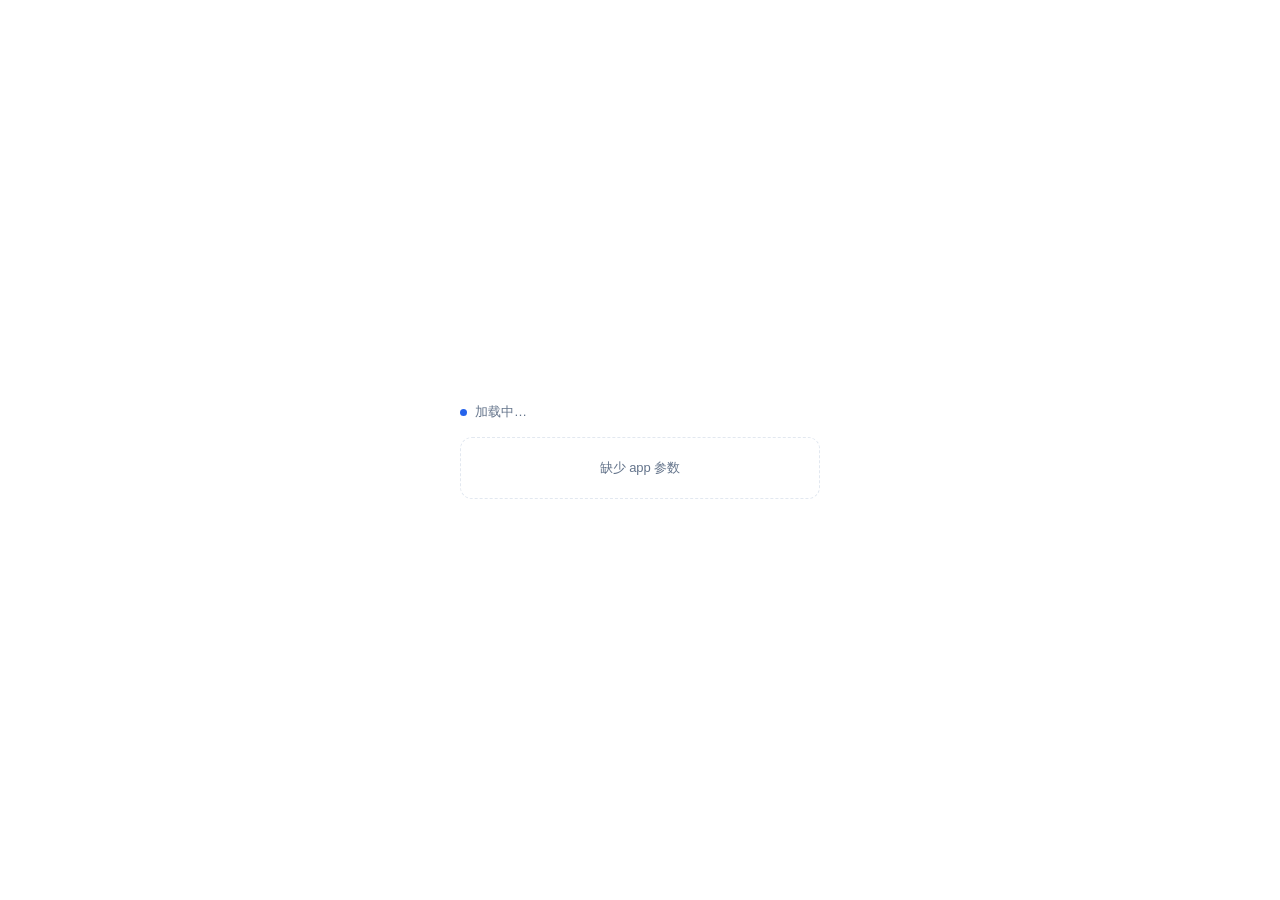
<file: embed.html>
<!DOCTYPE html>
<html lang="zh-CN">
<head>
<meta charset="utf-8">
<meta name="viewport" content="width=device-width, initial-scale=1">
<title>登录 · R6T5 合作伙伴</title>
<style>
:root{--bg:#ffffff;--line:#e2e8f0;--text:#0f172a;--muted:#64748b;--accent:#2563eb;--accent-soft:rgba(37,99,235,.1);--ok:#1f7a4d}
*{box-sizing:border-box}
body{margin:0;font:14px/1.7 -apple-system,BlinkMacSystemFont,"Segoe UI","PingFang SC","Microsoft YaHei",sans-serif;color:var(--text);background:var(--bg);display:flex;align-items:center;justify-content:center;min-height:100vh;padding:18px}
.box{width:100%;max-width:360px}
.brand{display:flex;align-items:center;gap:8px;font-size:13px;color:var(--muted);margin-bottom:14px}
.dot{width:7px;height:7px;border-radius:50%;background:var(--accent)}
.tabs{display:flex;gap:8px;margin-bottom:12px}
.tabs button{flex:1;padding:8px;border-radius:8px;border:1px solid var(--line);background:#fff;font-size:13px;cursor:pointer;color:var(--text)}
.tabs button.on{background:var(--accent);border-color:var(--accent);color:#fff}
input{width:100%;padding:10px;border:1px solid var(--line);border-radius:8px;margin-bottom:8px;font-size:13px;font-family:inherit}
input:focus{outline:none;border-color:var(--accent);box-shadow:0 0 0 3px var(--accent-soft)}
.go{width:100%;padding:10px;border:none;border-radius:8px;background:var(--ok);color:#fff;font-size:13.5px;cursor:pointer}
.go:disabled{opacity:.6}
.or{display:flex;align-items:center;gap:10px;margin:14px 0 12px}
.or i{flex:1;height:1px;background:var(--line)}
.or span{font-size:12px;color:#8a939e}
.hub{width:100%;padding:10px;border:1px solid var(--line);border-radius:8px;background:#fff;color:var(--text);font-size:13px;cursor:pointer}
.note{font-size:12px;color:var(--muted);margin-top:8px}
.msg{font-size:12.5px;min-height:18px;margin-top:8px;color:#b03030}
.ok{color:var(--ok)}
.block{padding:18px;border:1px dashed var(--line);border-radius:12px;color:var(--muted);font-size:13px;text-align:center;line-height:1.8}
</style>
</head>
<body>
<div class="box" id="box">
  <div class="brand"><span class="dot"></span><span id="appName">加载中…</span></div>
  <div id="ui">
    <div class="tabs"><button id="tabLogin" class="on">登录</button><button id="tabSignup">注册</button></div>
    <input id="email" placeholder="邮箱" autocomplete="username">
    <input id="pw" type="password" placeholder="密码（至少 6 位）" autocomplete="current-password">
    <button class="go" id="go">登录</button>
    <div class="msg" id="msg"></div>
    <div class="or"><i></i><span>或</span><i></i></div>
    <button class="hub" id="hub">R6T5 Hub 通行证登录</button>
    <div class="note">用 R6T5 Hub 账号登录，与本站邮箱账号相互独立。</div>
  </div>
</div>
<script>
(function () {
  var INTL = 'https://fckqmlwkujixwztzqqni.supabase.co';
  var INTL_ANON = 'eyJhbGciOiJIUzI1NiIsInR5cCI6IkpXVCJ9.eyJpc3MiOiJzdXBhYmFzZSIsInJlZiI6ImZja3FtbHdrdWppeHd6dHpxcW5pIiwicm9sZSI6ImFub24iLCJpYXQiOjE3OTAzMjkzODksImV4cCI6MjEwNTkwNTM4OX0.W6FHJ-CgNNuCO9xEcrNuLj2y6-1D6Gyy72D0oGmA7Xw';
  var appId = new URLSearchParams(location.search).get('app') || '';
  var $ = function (id) { return document.getElementById(id); };
  var mode = 'login', cfg = null;

  function fail(text) {
    $('ui').innerHTML = '<div class="block">' + text + '</div>';
  }

  async function rest(path, key) {
    var r = await fetch(INTL + '/rest/v1/' + path, { headers: { apikey: INTL_ANON, Authorization: 'Bearer ' + (key || INTL_ANON) } });
    if (!r.ok) throw new Error('HTTP ' + r.status);
    return await r.json();
  }

  async function boot() {
    if (!appId) { fail('缺少 app 参数'); return; }
    try {
      var apps = await rest('partner_app?select=*&id=eq.' + encodeURIComponent(appId));
      if (!apps || !apps.length) { fail('应用不存在或已被删除'); return; }
      var app = apps[0];
      var binds = await rest('partner_supabase?select=*&partner_id=eq.' + encodeURIComponent(app.partner_id) + '&embed_enabled=eq.true');
      if (!binds || !binds.length) {
        fail('该应用的嵌入组件尚未开通<br><span style="font-size:12px">站长需要在合作伙伴控制台完成 Supabase 绑定与专业版授权</span>');
        return;
      }
      cfg = binds[0];
      $('appName').textContent = (app.emoji || '') + ' ' + (app.name || '登录');
      document.title = '登录 · ' + (app.name || '');
    } catch (e) {
      fail('加载配置失败：' + e.message);
    }
  }

  function setMode(m) {
    mode = m;
    $('go').textContent = m === 'login' ? '登录' : '注册';
    $('tabLogin').classList.toggle('on', m === 'login');
    $('tabSignup').classList.toggle('on', m === 'signup');
    $('pw').placeholder = m === 'login' ? '密码' : '密码（至少 6 位）';
  }

  async function submit() {
    if (!cfg) return;
    var email = $('email').value.trim();
    var pw = $('pw').value.trim();
    var msg = $('msg');
    msg.textContent = '';
    if (!email || !pw) { msg.textContent = '请填写邮箱和密码'; return; }
    $('go').disabled = true;
    try {
      var url = cfg.url.replace(/\/$/, '') + '/auth/v1/' + (mode === 'login' ? 'token?grant_type=password' : 'signup');
      var r = await fetch(url, {
        method: 'POST',
        headers: { apikey: cfg.anon_key, 'Content-Type': 'application/json' },
        body: JSON.stringify({ email: email, password: pw }),
      });
      var d = await r.json().catch(function () { return {}; });
      if (!r.ok) throw new Error(d.msg || d.error_description || d.message || ('HTTP ' + r.status));
      if (mode === 'signup' && !(d.access_token || (d.session && d.session.access_token))) {
        msg.className = 'msg ok';
        msg.textContent = '注册成功，请到邮箱确认后再登录。';
        return;
      }
      var sess = d.session || d;
      post({
        type: 'r6t5:auth',
        app: appId,
        access_token: sess.access_token,
        refresh_token: sess.refresh_token,
        user: sess.user,
      });
      msg.className = 'msg ok';
      msg.textContent = '登录成功，已通知宿主页面。';
    } catch (e) {
      msg.className = 'msg';
      msg.textContent = e.message || '登录失败';
    } finally {
      $('go').disabled = false;
    }
  }

  function post(payload) {
    try {
      if (window.parent && window.parent !== window) window.parent.postMessage(payload, '*');
    } catch (e) {}
  }

  $('tabLogin').onclick = function () { setMode('login'); };
  $('tabSignup').onclick = function () { setMode('signup'); };
  $('go').onclick = submit;
  $('pw').addEventListener('keydown', function (e) { if (e.key === 'Enter') submit(); });
  $('hub').onclick = function () {
    // 优先 ?host=，其次 referrer；回跳地址必须是 *.r6t5.dpdns.org，否则回伙伴站
    var host = new URLSearchParams(location.search).get('host') || document.referrer || '';
    var ret = /^https:\/\/[a-z0-9-]+\.r6t5\.dpdns\.org/i.test(host)
      ? host : 'https://partner.r6t5.dpdns.org';
    var url = 'https://myacc.r6t5.dpdns.org/?app=open-platform&country=cf&return=' + encodeURIComponent(ret);
    window.open(url, '_blank', 'noopener');
  };
  boot();
})();
</script>
</body>
</html>
</file>
